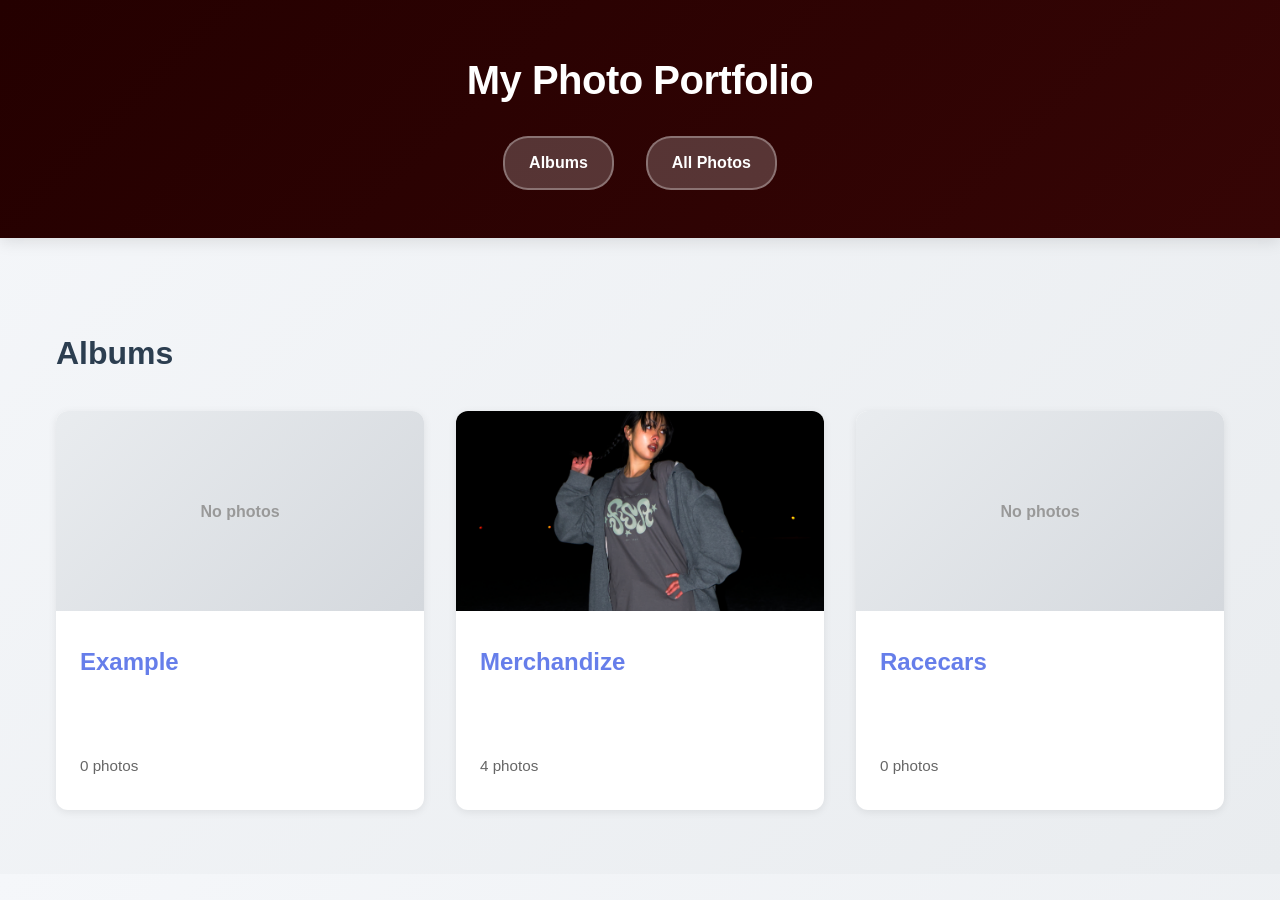
<file: index.html>
﻿<!DOCTYPE html>
<html lang="en">
<head>
    <meta charset="UTF-8">
    <meta name="viewport" content="width=device-width, initial-scale=1.0">
    <title>Photo Portfolio</title>
    <link rel="stylesheet" href="css/style.css">
</head>
<body>
    <header>
        <h1>My Photo Portfolio</h1>
        <nav>
            <a href="index.html">Albums</a>
            <a href="all-photos.html">All Photos</a>
        </nav>
    </header>
    <main>
        <h2>Albums</h2>
        <div class="albums">
            <div class="album">
                <a href="albums/example/index.html">
                    <div class="album-thumbnail-placeholder">No photos</div>
                    <h3>Example</h3>
                    <p>0 photos</p>
                </a>
            </div>
            <div class="album">
                <a href="albums/MErchandize/index.html">
                    <img src="albums/MErchandize/2026-01-01-merch2c.jpg" alt="Merchandize" class="album-thumbnail">
                    <h3>Merchandize</h3>
                    <p>4 photos</p>
                </a>
            </div>
            <div class="album">
                <a href="albums/Racecars/index.html">
                    <div class="album-thumbnail-placeholder">No photos</div>
                    <h3>Racecars</h3>
                    <p>0 photos</p>
                </a>
            </div>
        </div>
    </main>
    <script src="js/gallery.js"></script>
</body>
</html>
</file>
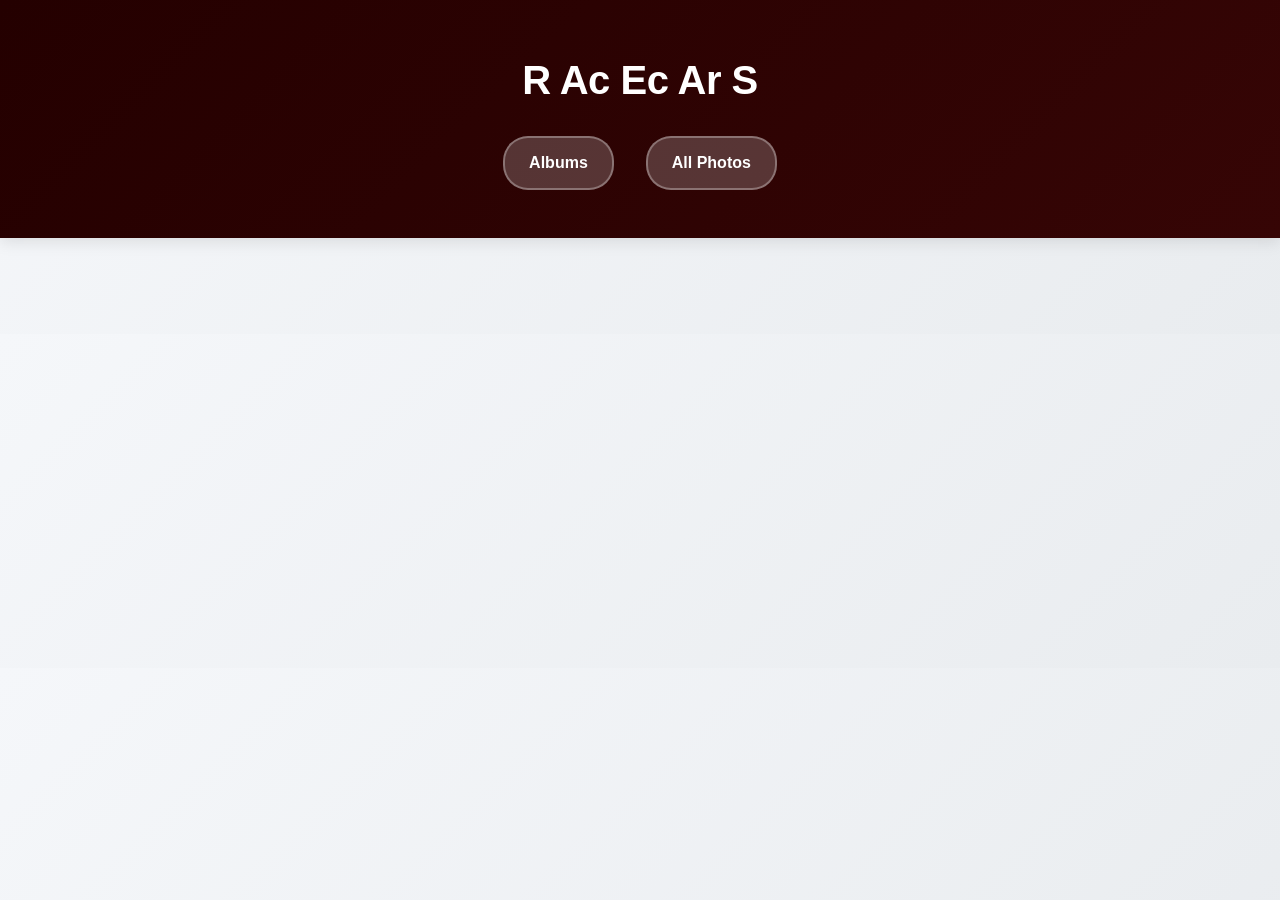
<file: albums/Racecars/index.html>
﻿<!DOCTYPE html>
<html lang="en">
<head>
    <meta charset="UTF-8">
    <meta name="viewport" content="width=device-width, initial-scale=1.0">
    <title>R Ac Ec Ar S - Photo Portfolio</title>
    <link rel="stylesheet" href="../../css/style.css">
</head>
<body>
    <header>
        <h1>R Ac Ec Ar S</h1>
        <nav>
            <a href="../../index.html">Albums</a>
            <a href="../../all-photos.html">All Photos</a>
        </nav>
    </header>
    <main>
        <div class="photos">
        </div>
    </main>
    <script src="../../js/gallery.js"></script>
</body>
</html>
</file>
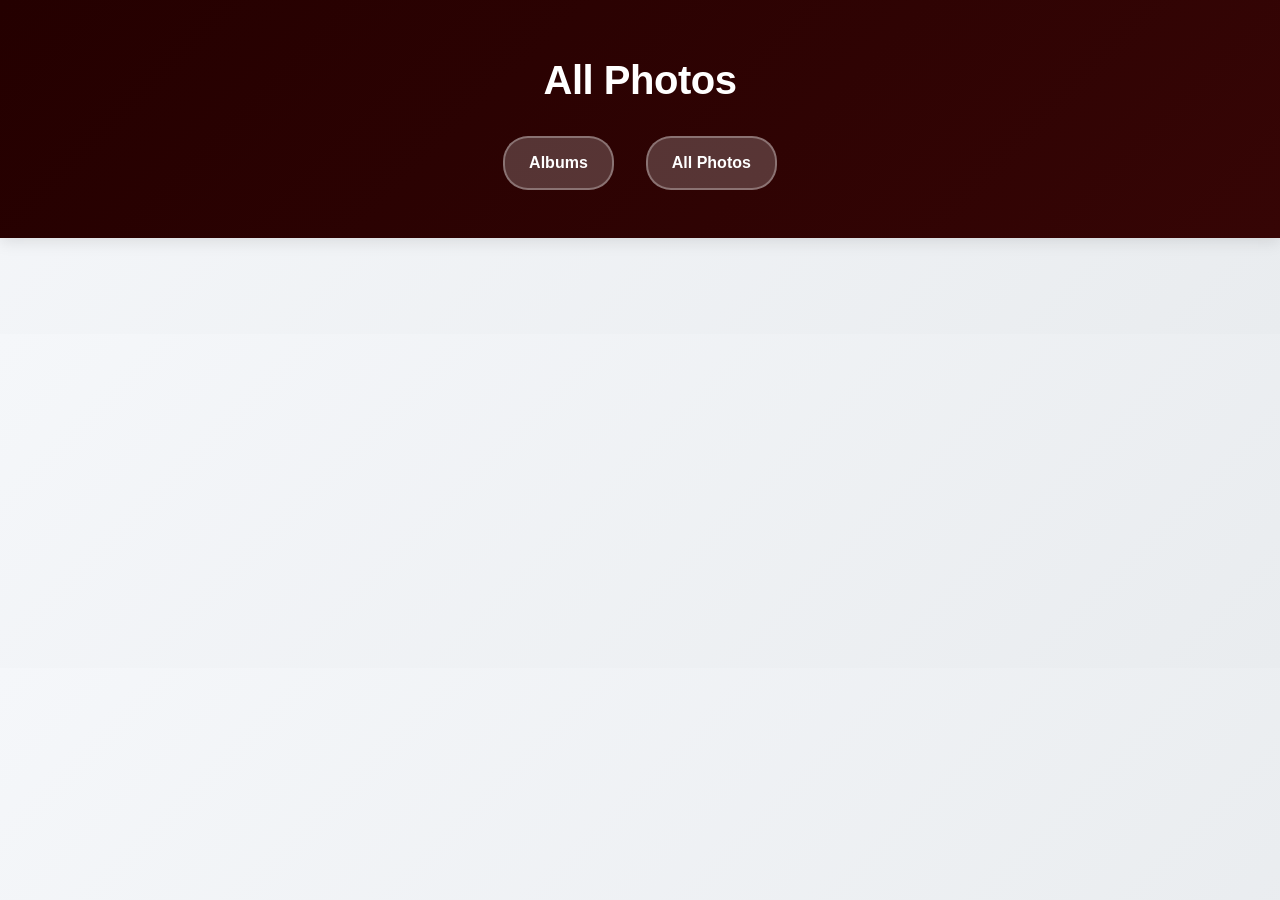
<file: all-photos.html>
<!DOCTYPE html>
<html lang="en">
<head>
    <meta charset="UTF-8">
    <meta name="viewport" content="width=device-width, initial-scale=1.0">
    <title>All Photos - Photo Portfolio</title>
    <link rel="stylesheet" href="css/style.css">
</head>
<body>
    <header>
        <h1>All Photos</h1>
        <nav>
            <a href="index.html">Albums</a>
            <a href="all-photos.html">All Photos</a>
        </nav>
    </header>
    <main>
        <div class="photos">
            <!-- Add all photo entries here, sorted chronologically -->
        </div>
    </main>
    <script src="js/gallery.js"></script>
</body>
</html>
</file>
<file: css/style.css>
* {
    box-sizing: border-box;
}

body {
    font-family: 'Segoe UI', Tahoma, Geneva, Verdana, sans-serif;
    margin: 0;
    padding: 0;
    background: linear-gradient(135deg, #f5f7fa 0%, #e9ecef 100%);
    color: #2c3e50;
    line-height: 1.6;
}

header {
    background: linear-gradient(135deg, #240000 0%, #360505 100%);
    color: white;
    text-align: center;
    padding: 3rem 1rem;
    box-shadow: 0 4px 15px rgba(0, 0, 0, 0.1);
    margin-bottom: 2rem;
}

header h1 {
    margin: 0 0 1.5rem 0;
    font-size: 2.5rem;
    font-weight: 700;
    letter-spacing: -0.5px;
}

nav {
    display: flex;
    justify-content: center;
    gap: 2rem;
    flex-wrap: wrap;
}

nav a {
    color: white;
    text-decoration: none;
    font-size: 1rem;
    font-weight: 600;
    padding: 0.75rem 1.5rem;
    border-radius: 25px;
    background-color: rgba(255, 255, 255, 0.2);
    transition: all 0.3s ease;
    border: 2px solid rgba(255, 255, 255, 0.3);
}

nav a:hover {
    background-color: rgba(255, 255, 255, 0.3);
    border-color: rgba(255, 255, 255, 0.6);
    transform: translateY(-2px);
}

main {
    padding: 2rem 1rem;
    max-width: 1200px;
    margin: 0 auto;
}

main h2 {
    font-size: 2rem;
    color: #2c3e50;
    margin-bottom: 2rem;
    font-weight: 700;
}

.albums {
    display: grid;
    grid-template-columns: repeat(auto-fill, minmax(280px, 1fr));
    gap: 2rem;
    margin-bottom: 2rem;
}

.album {
    background-color: white;
    border-radius: 12px;
    overflow: hidden;
    box-shadow: 0 2px 8px rgba(0, 0, 0, 0.08);
    transition: all 0.3s ease;
    border: none;
    padding: 0;
}

.album:hover {
    transform: translateY(-8px);
    box-shadow: 0 12px 24px rgba(0, 0, 0, 0.15);
}

.album a {
    text-decoration: none;
    color: inherit;
    display: block;
}

.album-thumbnail {
    width: 100%;
    height: 200px;
    object-fit: cover;
    display: block;
}

.album-thumbnail-placeholder {
    width: 100%;
    height: 200px;
    background: linear-gradient(135deg, #e9ecef 0%, #d4d8dd 100%);
    display: flex;
    align-items: center;
    justify-content: center;
    color: #999;
    font-weight: 600;
}

.album > a > *:not(.album-thumbnail):not(.album-thumbnail-placeholder) {
    padding: 2rem 1.5rem;
    display: block;
}

.album h3 {
    margin: 0 0 0.5rem 0;
    font-size: 1.5rem;
    color: #667eea;
    transition: color 0.3s ease;
    padding: 2rem 1.5rem 0 1.5rem;
}

.album:hover h3 {
    color: #764ba2;
}

.album p {
    margin: 0;
    color: #666;
    font-size: 0.95rem;
    padding: 0 1.5rem 2rem 1.5rem;
}

.photos {
    display: grid;
    grid-template-columns: repeat(auto-fill, minmax(max(150px, 100vw/5), 1fr));
    gap: 1.5rem;
}

.photo {
    border-radius: 10px;
    overflow: hidden;
    box-shadow: 0 2px 8px rgba(0, 0, 0, 0.1);
    transition: all 0.3s ease;
    aspect-ratio: 1;
}

.photo:hover {
    transform: scale(1.05);
    box-shadow: 0 8px 16px rgba(0, 0, 0, 0.15);
}

.photo img {
    width: 100%;
    height: 100%;
    object-fit: cover;
    cursor: pointer;
    display: block;
}

/* Responsive design for smaller screens */
@media (max-width: 768px) {
    .photos {
        grid-template-columns: repeat(auto-fill, minmax(150px, 1fr));
        gap: 1rem;
    }
}

@media (max-width: 480px) {
    .photos {
        grid-template-columns: repeat(auto-fill, minmax(120px, 1fr));
        gap: 0.75rem;
    }
}
</file>
